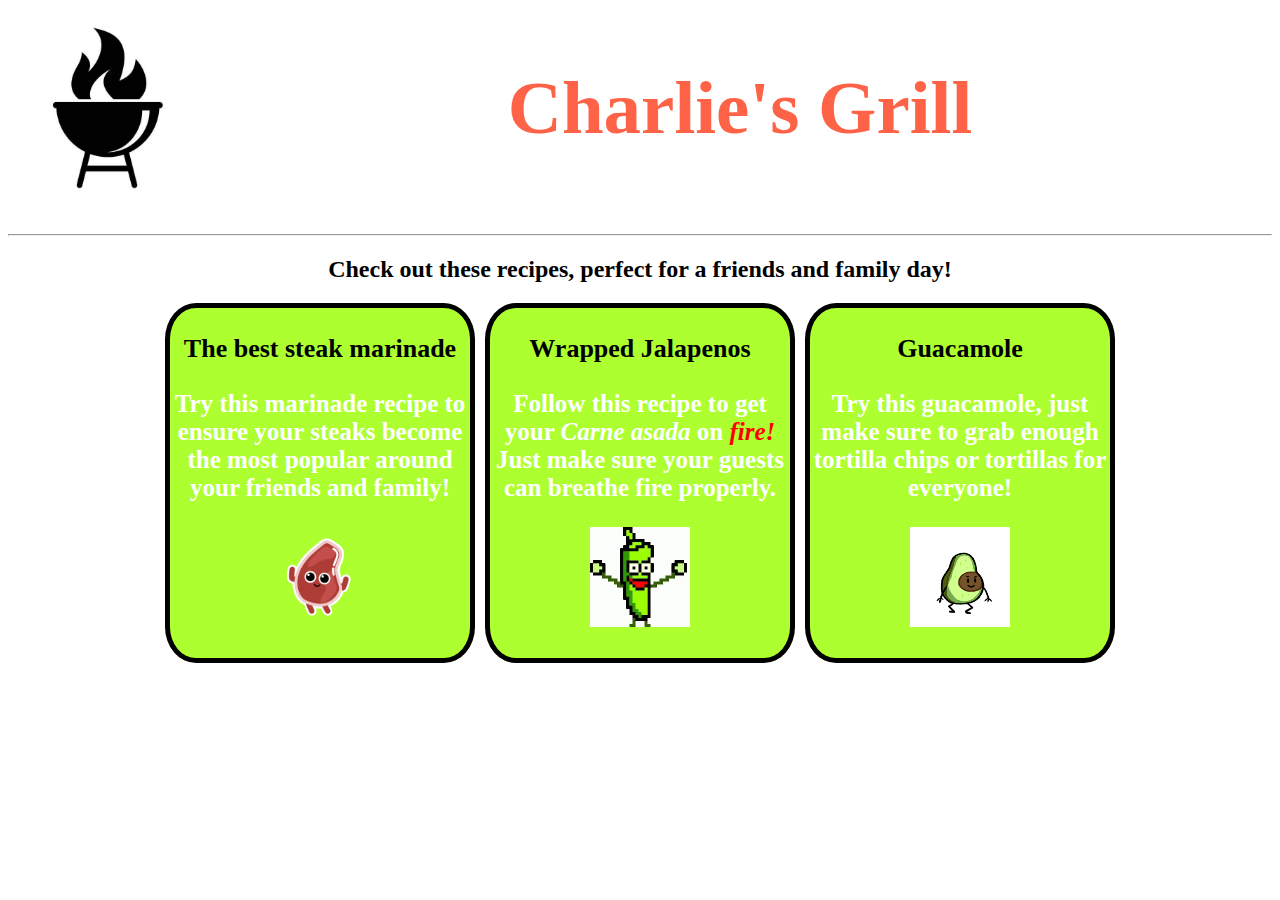
<file: index.html>
<!DOCTYPE html>
<html lang="en">
<head>
    <meta charset="UTF-8">
    <meta http-equiv="X-UA-Compatible" content="IE=edge">
    <meta name="viewport" content="width=device-width, initial-scale=1.0">
    <link rel="stylesheet" href="styles.css">
    <title>Odin Recipes</title>
</head>
<body>
    <header class="header">
        <img src="images/logo.jpg">
        <h1>Charlie's Grill</h1>
</header><br>
<hr>
<h2 class="mid-txt">Check out these recipes, perfect for a friends and family day!</h2>
<div class="container-recipes">
    <a class="recipe-link" href="recipes/steak.html" target="blank">
        <div class="recipe" id="steak">
            <h3 class="recipe-title">The best steak marinade</h3>
            <p class="recipe-txt">Try this marinade recipe to ensure your steaks become the most popular around your friends and family!</p>
            <img src="images/steak.gif" class="recipe-img">
        </div></a>
        <a class="recipe-link" href="recipes/cheesyJalapeno.html">
        <div class="recipe" id="jalapeno">
            <h3 class="recipe-title">Wrapped Jalapenos</h3>
            <p class="recipe-txt">Follow this recipe to get your <em>Carne asada</em> on <em class="warning">fire!</em><br>Just make sure your guests can breathe fire properly.</p>
            <img src="images/jalapeno.gif" class="recipe-img">
        </div></a>
        <a class="recipe-link" href="recipes/guacamole.html">
        <div class="recipe" id="guacamole">
            <h3 class="recipe-title">Guacamole</h3>
            <p class="recipe-txt">Try this guacamole, just make sure to grab enough tortilla chips or tortillas for everyone!</p>
            <img src="images/avocado.gif" class="recipe-img">
        </div></a>        
    </div>
</body>
</html>
</file>
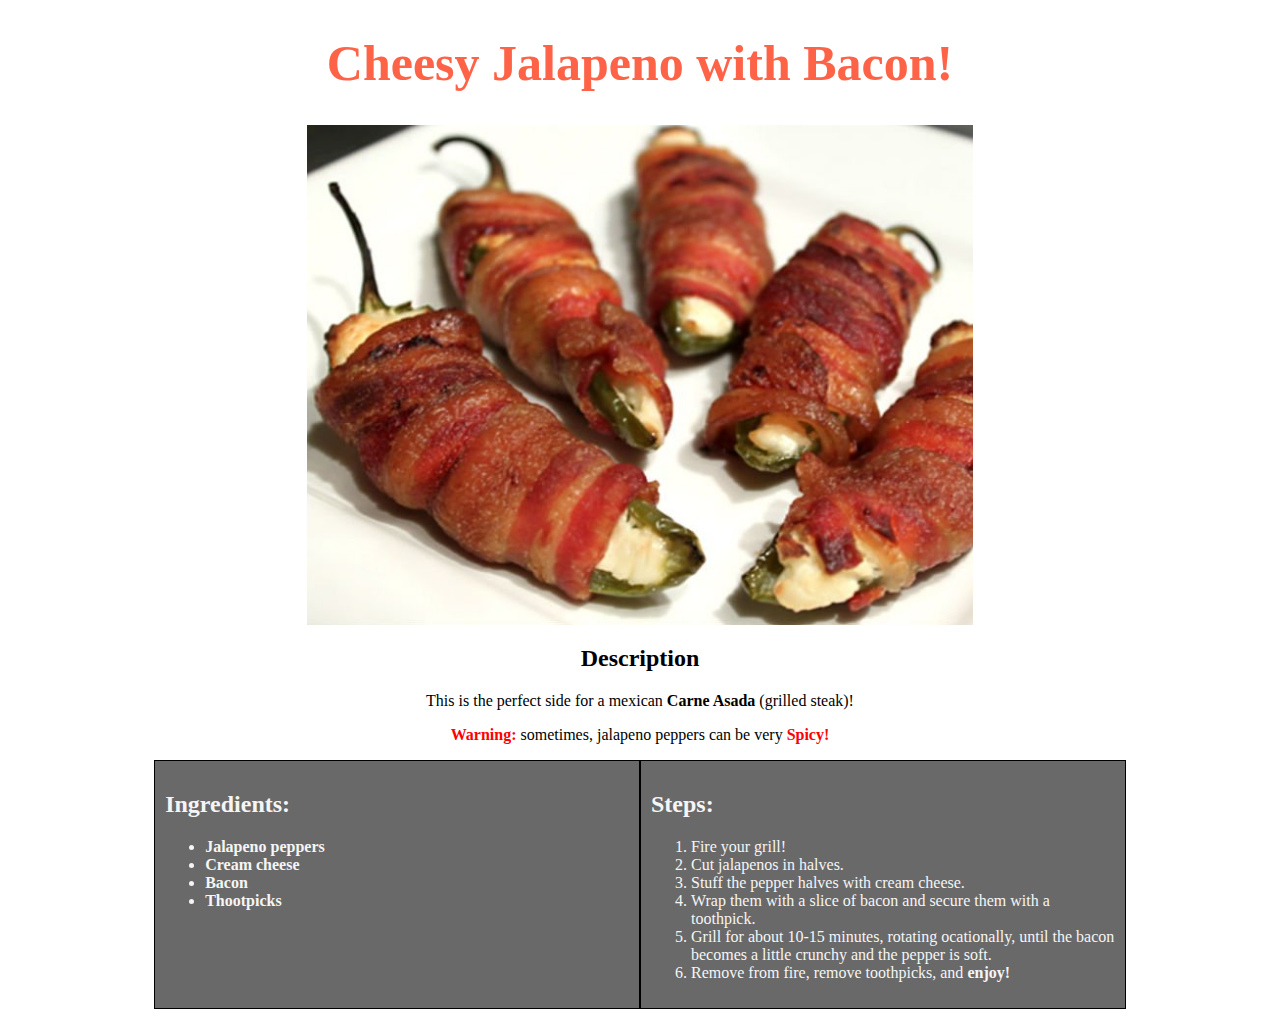
<file: recipes/cheesyJalapeno.html>
<!DOCTYPE html>
<html lang="en">
<head>
    <meta charset="UTF-8">
    <meta http-equiv="X-UA-Compatible" content="IE=edge">
    <meta name="viewport" content="width=device-width, initial-scale=1.0">
    <link rel="stylesheet" href="../styles.css">
    <title>Cheesy Jalapeno</title>
   
</head>
<body>
    <h1>Cheesy Jalapeno with Bacon!</h1>
    <div class="img-container">
        <img src="../images/jalapenos.jpg" alt="Image of grilled Japalenos">
    </div>
    <div class="desc"> 
    <h2>Description</h2>
    <p>This is the perfect side for a mexican <strong>Carne Asada</strong> (grilled steak)!</p>
    <p><strong class="warning">Warning:</strong> sometimes, jalapeno peppers can be very <strong class="warning">Spicy!</strong></p>
    </div>
    <div class="instructions">
        <div class="grid-item">
    <h2>Ingredients:</h2>
    <ul>
        <li><strong>Jalapeno peppers</strong></li>
        <li><strong>Cream cheese</strong></li>
        <li><strong>Bacon</strong></li>
        <li><strong>Thootpicks</strong></li>
    </ul>
        </div>
        <div class="grid-item">
    <h2>Steps:</h2>
    <ol>
        <li>Fire your grill!</li>
        <li>Cut jalapenos in halves.</li>
        <li>Stuff the pepper halves with cream cheese.</li>
        <li>Wrap them with a slice of bacon and secure them with a toothpick.</li>
        <li>Grill for about 10-15 minutes, rotating ocationally, until the bacon becomes a little crunchy and the pepper is soft.</li>
        <li>Remove from fire, remove toothpicks, and <strong>enjoy!</strong></li>
    </ol>
    </div>
    </div>
</body>
</html>
</file>
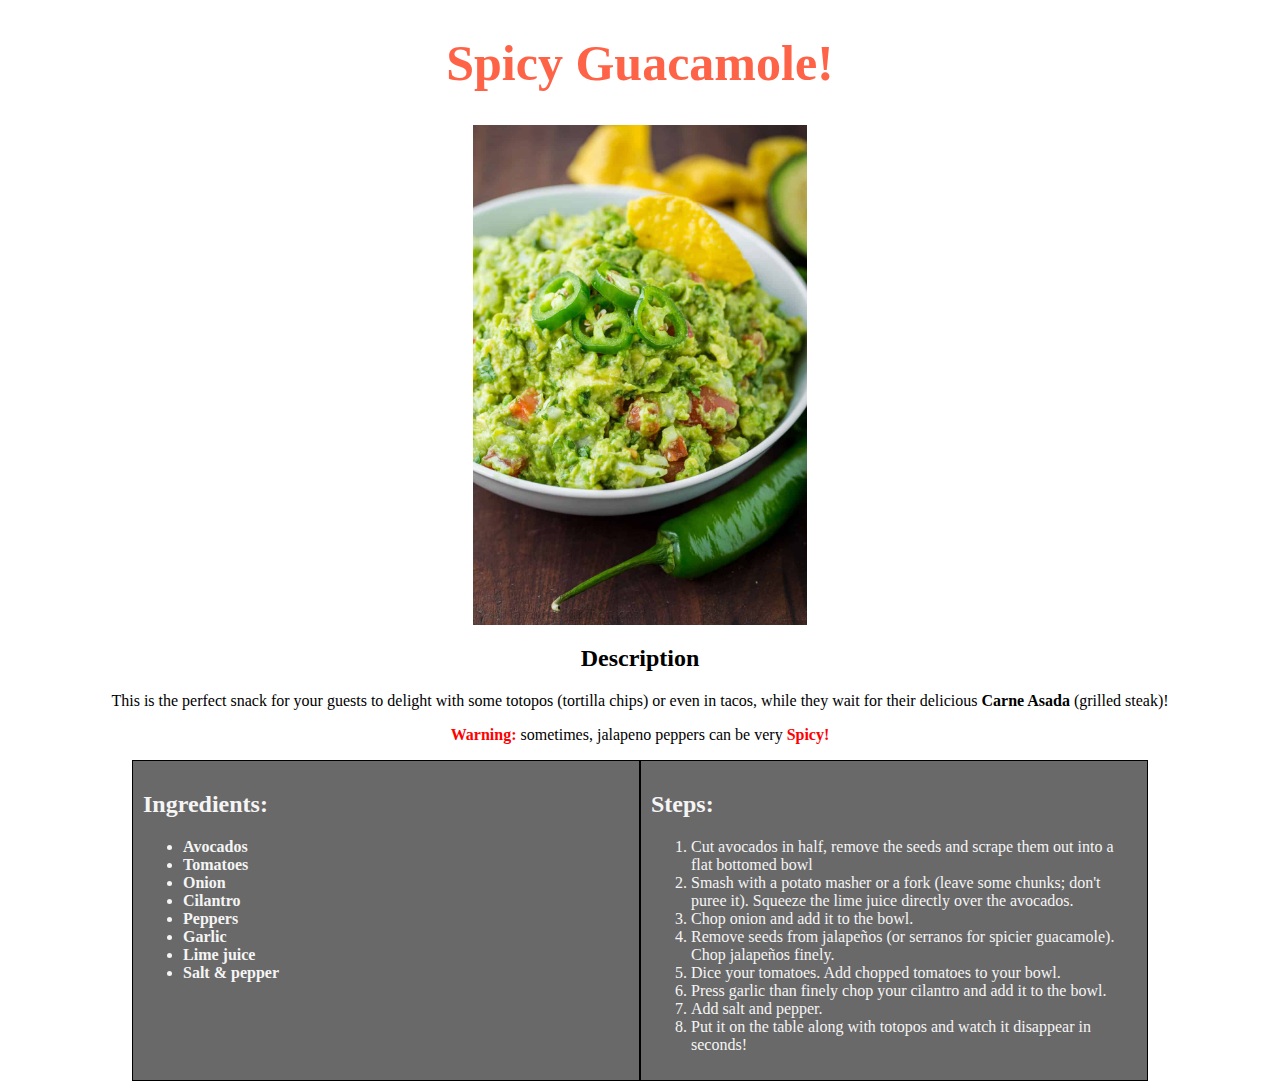
<file: recipes/guacamole.html>
<!DOCTYPE html>
<html lang="en">
<head>
    <meta charset="UTF-8">
    <meta http-equiv="X-UA-Compatible" content="IE=edge">
    <meta name="viewport" content="width=device-width, initial-scale=1.0">
    <link rel="stylesheet" href="../styles.css">
    <title>Guacamole</title>
   
</head>
<body>
    <h1>Spicy Guacamole!</h1>
    <div class="img-container">
        <img src="../images/guacamole.jpg" alt="Image of grilled Japalenos">
    </div>
    <div class="desc"> 
    <h2>Description</h2>
    <p>This is the perfect snack for your guests to delight with some totopos (tortilla chips) or even in tacos, while they wait for their delicious <strong>Carne Asada</strong> (grilled steak)!</p>
    <p><strong class="warning">Warning:</strong> sometimes, jalapeno peppers can be very <strong class="warning">Spicy!</strong></p>
    </div>
    <div class="instructions">
        <div class="grid-item">
    <h2>Ingredients:</h2>
    <ul>
        <li><strong>Avocados</strong></li>
        <li><strong>Tomatoes</strong></li>
        <li><strong>Onion</strong></li>
        <li><strong>Cilantro</strong></li>
        <li><strong>Peppers</strong></li>
        <li><strong>Garlic</strong></li>
        <li><strong>Lime juice</strong></li>
        <li><strong>Salt & pepper</strong></li>
    </ul>
        </div>
        <div class="grid-item">
    <h2>Steps:</h2>
    <ol>
        <li>Cut avocados in half, remove the seeds and scrape them out into a flat bottomed bowl</li>
        <li>Smash with a potato masher or a fork (leave some chunks; don't puree it). Squeeze the lime juice directly over the avocados.</li>
        <li>Chop onion and add it to the bowl.</li>
        <li>Remove seeds from jalapeños (or serranos for spicier guacamole). Chop jalapeños finely. </li>
        <li> Dice your tomatoes. Add chopped tomatoes to your bowl.</li>
        <li> Press garlic than finely chop your cilantro and add it to the bowl.</li>
        <li>Add salt and pepper.</li>
        <li>Put it on the table along with totopos and watch it disappear in seconds!</li>
    </ol>
    </div>
    </div>
</body>
</html>
</file>
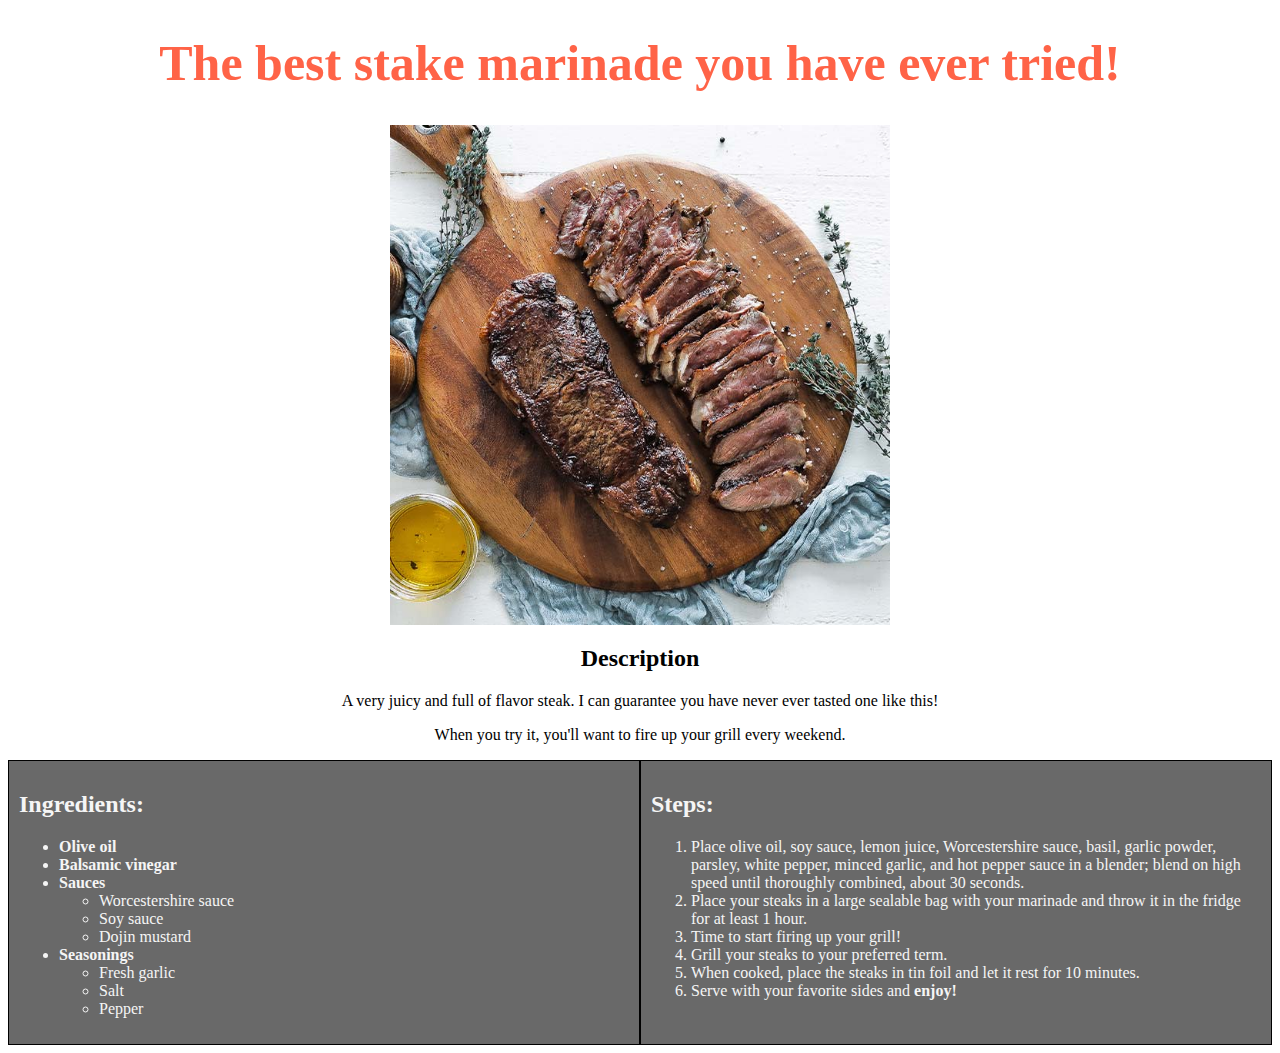
<file: recipes/steak.html>
<!DOCTYPE html>
<html lang="en">
<head>
    <meta charset="UTF-8">
    <meta http-equiv="X-UA-Compatible" content="IE=edge">
    <meta name="viewport" content="width=device-width, initial-scale=1.0">
    <link rel="stylesheet" href="../styles.css">
    <title>Steak recipe</title>
   
</head>
<body>
    <h1>The best stake marinade you have ever tried!</h1>
    <div class="img-container">
        <img src="../images/steak.jpg" alt="Image of a tasty steak">
    </div>
    <div class="desc"> 
    <h2>Description</h2>
    <p>A very juicy and full of flavor steak. I can guarantee you have never ever tasted one like this!</p>
    <p>When you try it, you'll want to fire up your grill every weekend.</p>
    </div>
    <div class="instructions">
        <div class="grid-item">
    <h2>Ingredients:</h2>
    <ul>
        <li><strong>Olive oil</strong></li>
        <li><strong>Balsamic vinegar</strong></li>
        <li><strong>Sauces</strong></li>
            <ul>
                <li>Worcestershire sauce</li>
                <li>Soy sauce</li>
                <li>Dojin mustard</li>
            </ul>
        <li><strong>Seasonings</strong></li>
            <ul>
                <li>Fresh garlic</li>
                <li>Salt</li>
                <li>Pepper</li>
            </ul>
    </ul>
        </div>
        <div class="grid-item">
    <h2>Steps:</h2>
    <ol>
        <li>Place olive oil, soy sauce, lemon juice, Worcestershire sauce, basil, garlic powder, parsley, white pepper, minced garlic, and hot pepper sauce in a blender; blend on high speed until thoroughly combined, about 30 seconds.</li>
        <li>Place your steaks in a large sealable bag with your marinade and throw it in the fridge for at least 1 hour.</li>
        <li>Time to start firing up your grill!</li>
        <li>Grill your steaks to your preferred term.</li>
        <li>When cooked, place the steaks in tin foil and let it rest for 10 minutes.</li>
        <li>Serve with your favorite sides and <strong>enjoy!</strong></li>
    </ol>
    </div>
    </div>
</body>
</html>
</file>
<file: styles.css>
body{
    background-color: white;
}
.header{
    display: flex;
}
.header img{
    width: 200px;
}
.header h1{
    font-size: 75px;
    text-align: center;
    margin:auto;
}
.mid-txt{
    text-align: center;
}
.container-recipes{
    display: grid;
    grid-template-columns: repeat(3, auto);
    gap: 10px;
    max-width: fit-content;
    margin:auto;
}
.recipe-img{
    width: 100px;
    height: 100px;
}
.recipe{
    color:white;
    border: solid 5px black;
    background-color: greenyellow;
    border-radius: 10%;
    text-align: center;
    width: 300px;
    height: 350px;
    
}
.recipe-link{
    color:white;
    font-size: 25px;
    font-weight: bold;
    text-decoration: none;
}
.recipe-title{
    font-size:26px;
    text-decoration: none;
    font-weight: bold;
    color:black;
}
.img-container {
    display: flex;
    justify-content: center;
    height: 500px;
}
h1{
    color: tomato;
    text-align: center;
    font-size: 50px;
}
.desc {
    text-align: center;
}
.instructions {
   
    background-color: dimgrey;
    display:grid;
    grid-template-columns: 50% 50%;
    color:whitesmoke;
    margin:auto;
    max-width: fit-content;
}
.grid-item{
   border: solid 1px black;
   padding: 10px;
}
.warning {
    color: red;
    
}
.warning:hover{
    font-size: 200%;
}
</file>
